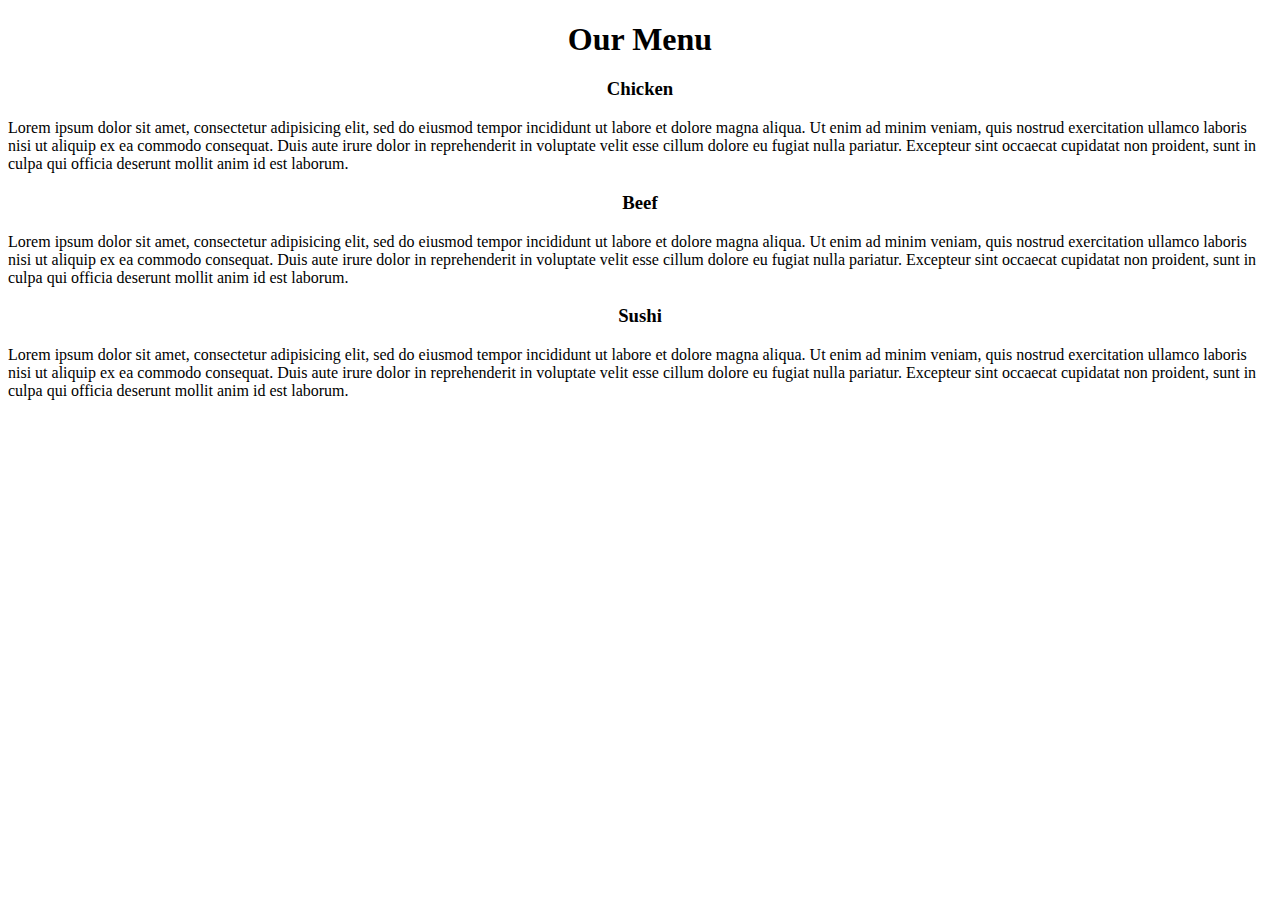
<file: index.html>
<!DOCTYPE html>
<html>
<head>
	<meta charset="utf-8">
	<title>Coursera Assignment 2</title>
	<link rel="stylesheet" type="text/css" href="styles/main.css">
</head>
<body>
	<h1>Our Menu</h1>
	<div>
		<div class="subheading">
			<h3>
				Chicken
			</h3>
		</div>
		<p>Lorem ipsum dolor sit amet, consectetur adipisicing elit, sed do eiusmod
		tempor incididunt ut labore et dolore magna aliqua. Ut enim ad minim veniam,
		quis nostrud exercitation ullamco laboris nisi ut aliquip ex ea commodo
		consequat. Duis aute irure dolor in reprehenderit in voluptate velit esse
		cillum dolore eu fugiat nulla pariatur. Excepteur sint occaecat cupidatat non
		proident, sunt in culpa qui officia deserunt mollit anim id est laborum.
		</p>
	</div>
	<div>
		<div class="subheading">
			<h3>
				Beef
			</h3>
		</div>
		<p>Lorem ipsum dolor sit amet, consectetur adipisicing elit, sed do eiusmod
		tempor incididunt ut labore et dolore magna aliqua. Ut enim ad minim veniam,
		quis nostrud exercitation ullamco laboris nisi ut aliquip ex ea commodo
		consequat. Duis aute irure dolor in reprehenderit in voluptate velit esse
		cillum dolore eu fugiat nulla pariatur. Excepteur sint occaecat cupidatat non
		proident, sunt in culpa qui officia deserunt mollit anim id est laborum.
		</p>
	</div>
	<div>
		<div class="subheading">
			<h3>
				Sushi
			</h3>
		</div>
		<p>Lorem ipsum dolor sit amet, consectetur adipisicing elit, sed do eiusmod
		tempor incididunt ut labore et dolore magna aliqua. Ut enim ad minim veniam,
		quis nostrud exercitation ullamco laboris nisi ut aliquip ex ea commodo
		consequat. Duis aute irure dolor in reprehenderit in voluptate velit esse
		cillum dolore eu fugiat nulla pariatur. Excepteur sint occaecat cupidatat non
		proident, sunt in culpa qui officia deserunt mollit anim id est laborum.
		</p>
	</div>
</body>
</html>
</file>
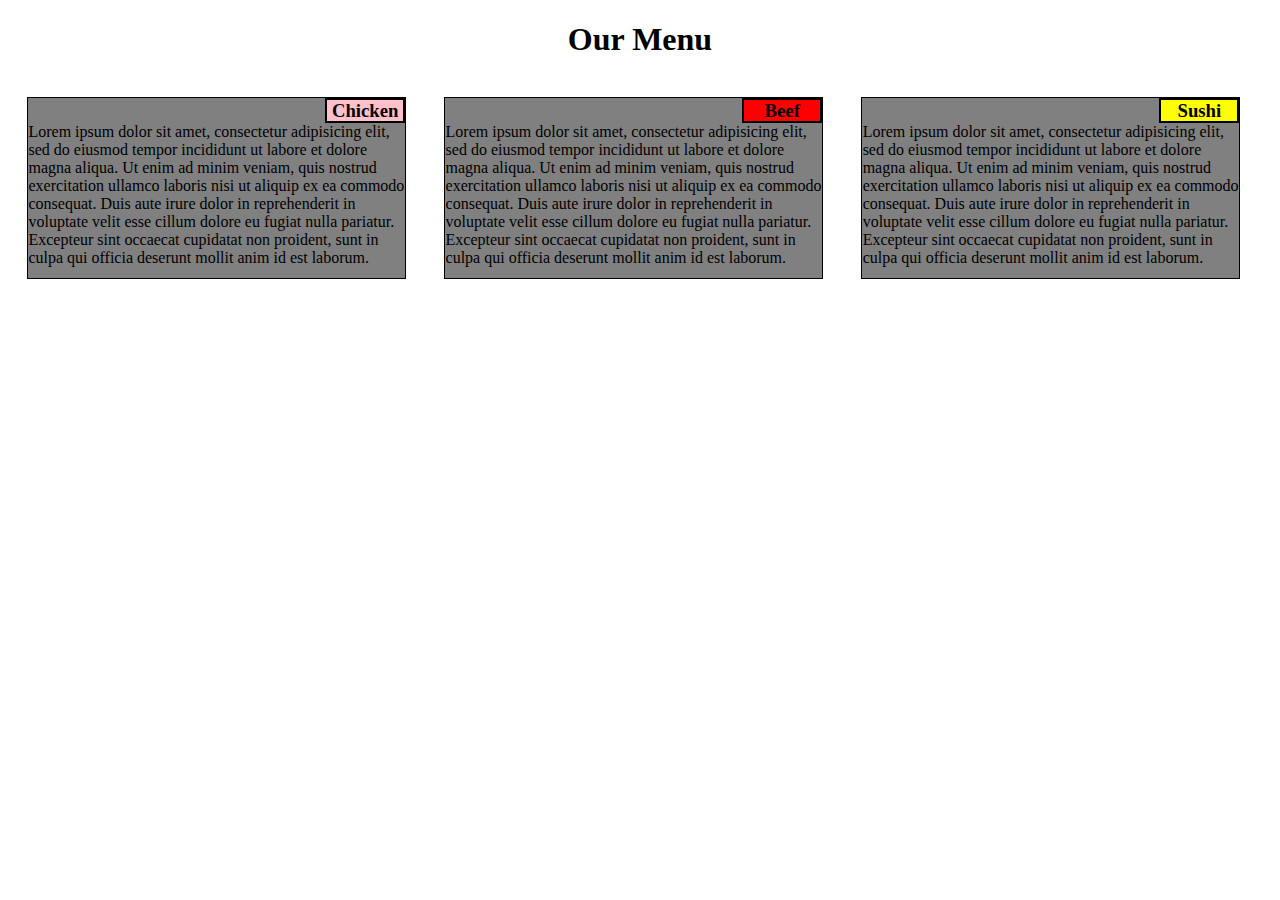
<file: assign2/index.html>
<!-- Assignment 2 -->
<!DOCTYPE html>
<html>
<head>
	<meta charset="utf-8">
	<meta name="viewport" content="width=device-width, initial-scale=1">
	<title>Coursera Assignment number 2</title>
	<link rel="stylesheet" type="text/css" href="main.css">
</head>
<body>
	<h1>Our Menu</h1>
	<div class="row">
		<div class="box col-lg-4 col-md-6 col-sm-12">
			<h3 class="subheading" id="sub1">Chicken</h3>
			<p class="para">Lorem ipsum dolor sit amet, consectetur adipisicing elit, sed do eiusmod
			tempor incididunt ut labore et dolore magna aliqua. Ut enim ad minim veniam,
			quis nostrud exercitation ullamco laboris nisi ut aliquip ex ea commodo
			consequat. Duis aute irure dolor in reprehenderit in voluptate velit esse
			cillum dolore eu fugiat nulla pariatur. Excepteur sint occaecat cupidatat non
			proident, sunt in culpa qui officia deserunt mollit anim id est laborum.
			</p>
		</div>
		<div class="box col-lg-4 col-md-6 col-sm-12">
			<h3 class="subheading" id="sub2">Beef</h3>
			<p class="para">Lorem ipsum dolor sit amet, consectetur adipisicing elit, sed do eiusmod
			tempor incididunt ut labore et dolore magna aliqua. Ut enim ad minim veniam,
			quis nostrud exercitation ullamco laboris nisi ut aliquip ex ea commodo
			consequat. Duis aute irure dolor in reprehenderit in voluptate velit esse
			cillum dolore eu fugiat nulla pariatur. Excepteur sint occaecat cupidatat non
			proident, sunt in culpa qui officia deserunt mollit anim id est laborum.
			</p>
		</div>
		<div class="box col-lg-4 col-md-12 col-sm-12">
			<h3 class="subheading" id="sub3">Sushi</h3>
			<p class="para">Lorem ipsum dolor sit amet, consectetur adipisicing elit, sed do eiusmod
			tempor incididunt ut labore et dolore magna aliqua. Ut enim ad minim veniam,
			quis nostrud exercitation ullamco laboris nisi ut aliquip ex ea commodo
			consequat. Duis aute irure dolor in reprehenderit in voluptate velit esse
			cillum dolore eu fugiat nulla pariatur. Excepteur sint occaecat cupidatat non
			proident, sunt in culpa qui officia deserunt mollit anim id est laborum.
			</p>
		</div>
	</div>
</body>
</html>
</file>
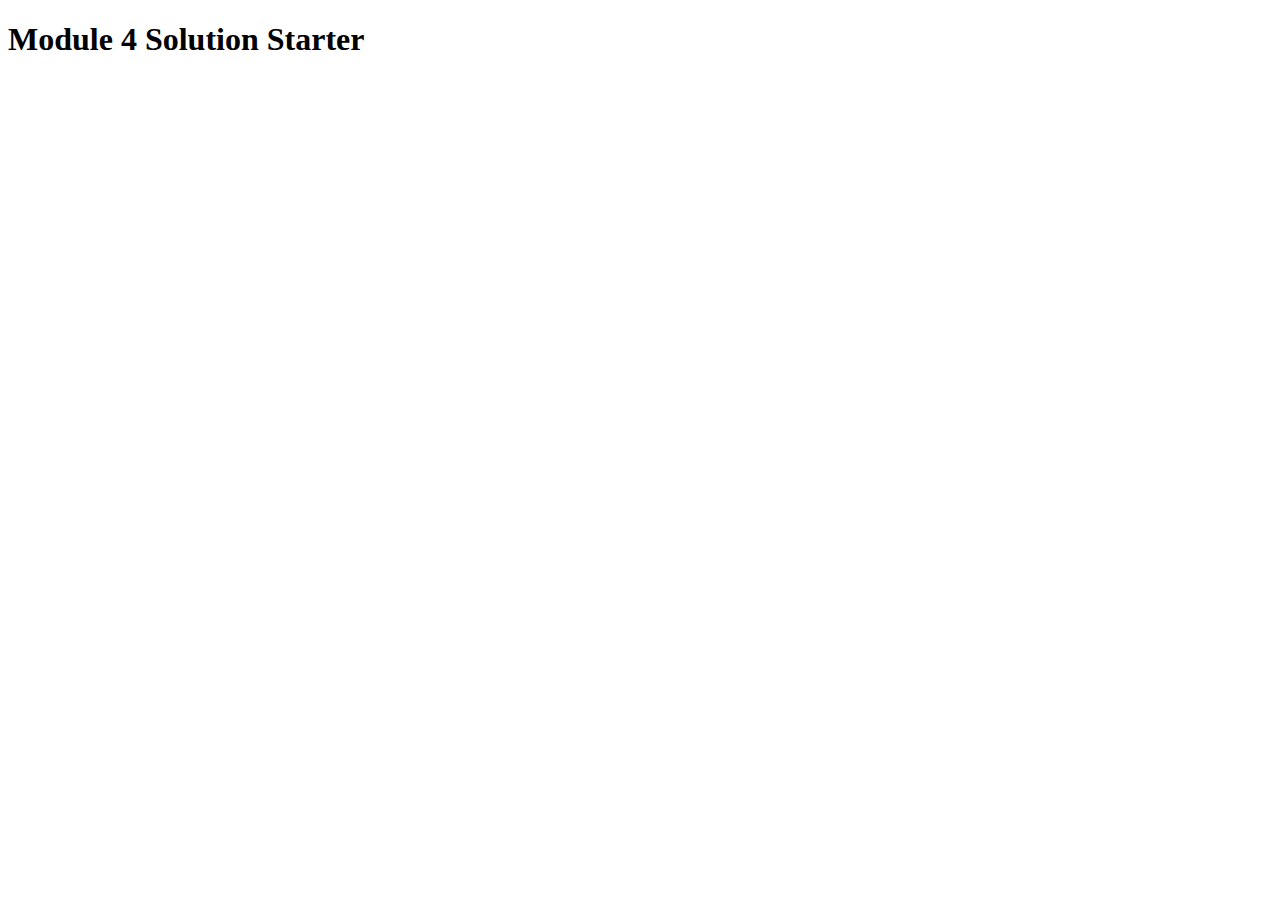
<file: assign4/index.html>
<!DOCTYPE html>
<html>
<head>
  <meta charset="utf-8">
  <title>Module 4 Solution Starter</title>
  <script src="SpeakHello.js"></script>
  <script src="SpeakGoodBye.js"></script>
  <script src="script.js"></script>
</head>
<body>
  <h1>Module 4 Solution Starter</h1>
</body>
</html>
</file>
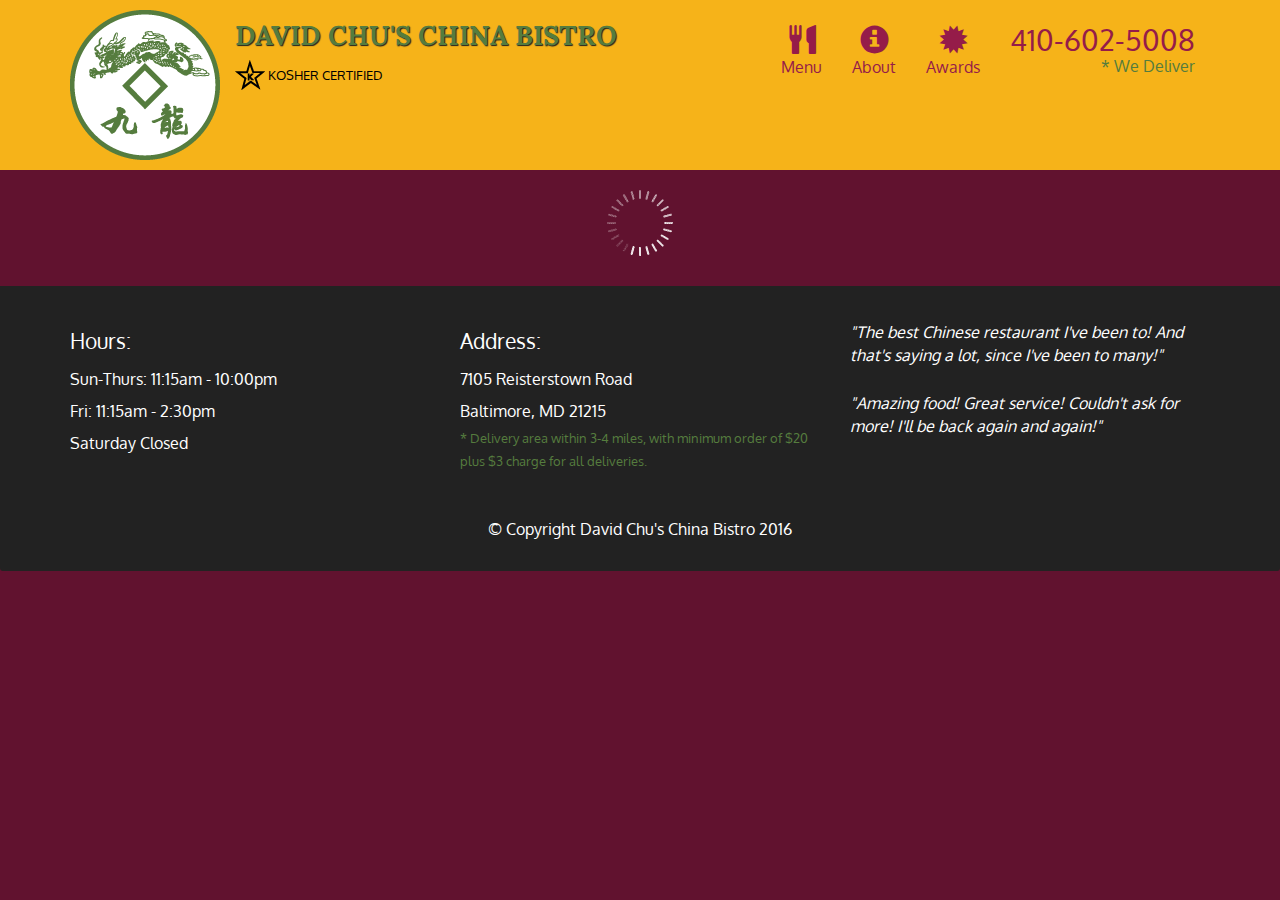
<file: assign5/index.html>
<!doctype html>
<html lang="en">
  <head>
    <meta charset="utf-8">
    <meta http-equiv="X-UA-Compatible" content="IE=edge">
    <meta name="viewport" content="width=device-width, initial-scale=1">
    <title>David Chu's China Bistro</title>
    <link rel="stylesheet" href="css/bootstrap.min.css">
    <link rel="stylesheet" href="css/styles.css">
    <link href='https://fonts.googleapis.com/css?family=Oxygen:400,300,700' rel='stylesheet' type='text/css'>
    <link href='https://fonts.googleapis.com/css?family=Lora' rel='stylesheet' type='text/css'>
  </head>
<body>
  <header>
    <nav id="header-nav" class="navbar navbar-default">
      <div class="container">
        <div class="navbar-header">
          <a href="index.html" class="pull-left visible-md visible-lg">
            <div id="logo-img" alt="Logo image"></div>
          </a>

          <div class="navbar-brand">
            <a href="index.html"><h1>David Chu's China Bistro</h1></a>
            <p>
              <img src="images/star-k-logo.png" alt="Kosher certification">
              <span>Kosher Certified</span>
            </p>
          </div>

          <button id="navbarToggle" type="button" class="navbar-toggle collapsed" data-toggle="collapse" data-target="#collapsable-nav" aria-expanded="false">
            <span class="sr-only">Toggle navigation</span>
            <span class="icon-bar"></span>
            <span class="icon-bar"></span>
            <span class="icon-bar"></span>
          </button>
        </div>
        
        <div id="collapsable-nav" class="collapse navbar-collapse">
           <ul id="nav-list" class="nav navbar-nav navbar-right">
            <li id="navHomeButton" class="visible-xs active">
              <a href="index.html">
                <span class="glyphicon glyphicon-home"></span> Home</a>
            </li>
            <li id="navMenuButton">
              <a href="#" onclick="$dc.loadMenuCategories();">
                <span class="glyphicon glyphicon-cutlery"></span><br class="hidden-xs"> Menu</a>
            </li>
            <li>
              <a href="#">
                <span class="glyphicon glyphicon-info-sign"></span><br class="hidden-xs"> About</a>
            </li>
            <li>
              <a href="#">
                <span class="glyphicon glyphicon-certificate"></span><br class="hidden-xs"> Awards</a>
            </li>
            <li id="phone" class="hidden-xs">
              <a href="tel:410-602-5008">
                <span>410-602-5008</span></a><div>* We Deliver</div>
            </li>
          </ul><!-- #nav-list -->
        </div><!-- .collapse .navbar-collapse -->
      </div><!-- .container -->
    </nav><!-- #header-nav -->
  </header>

  <div id="call-btn" class="visible-xs">
    <a class="btn" href="tel:410-602-5008">
    <span class="glyphicon glyphicon-earphone"></span>
    410-602-5008
    </a>
  </div>
  <div id="xs-deliver" class="text-center visible-xs">* We Deliver</div>

  <div id="main-content" class="container"></div>

  <footer class="panel-footer">
    <div class="container">
      <div class="row">
        <section id="hours" class="col-sm-4">
          <span>Hours:</span><br>
          Sun-Thurs: 11:15am - 10:00pm<br>
          Fri: 11:15am - 2:30pm<br>
          Saturday Closed
          <hr class="visible-xs">
        </section>
        <section id="address" class="col-sm-4">
          <span>Address:</span><br>
          7105 Reisterstown Road<br>
          Baltimore, MD 21215
          <p>* Delivery area within 3-4 miles, with minimum order of $20 plus $3 charge for all deliveries.</p>
          <hr class="visible-xs">
        </section>
        <section id="testimonials" class="col-sm-4">
          <p>"The best Chinese restaurant I've been to! And that's saying a lot, since I've been to many!"</p>
          <p>"Amazing food! Great service! Couldn't ask for more! I'll be back again and again!"</p>
        </section>
      </div>
      <div class="text-center">&copy; Copyright David Chu's China Bistro 2016</div>
    </div>
  </footer>

  <!-- jQuery (Bootstrap JS plugins depend on it) -->
  <script src="js/jquery-2.1.4.min.js"></script>
  <script src="js/bootstrap.min.js"></script>
  <script src="js/ajax-utils.js"></script>
  <script src="js/script.js"></script>
</body>
</html>
</file>
<file: styles/main.css>
* {
	box-sizing: border-box;
}
h1 {
	margin-bottom: 20px;
}
h1, h3 {
	text-align: center;
}
.box {
	background-color: gray;
	margin-top: 1.5%;
	margin-bottom: 1.5%;
	margin-left: 1.5%;
	margin-right: 1.5%;
	border: 1% solid black;
	padding-bottom: 0.5px;
	padding-left: 0.5px;
}
#sub1 {
	background-color: pink;
	margin: 0px;
	width: 80px;
	height: 25px;
	float: right;
	border: 2px solid black;
}
#sub2 {
	background-color: red;
	margin: 0px;
	width: 80px;
	height: 25px;
	float: right;
	border: 2px solid black;
}
#sub3 {
	background-color: yellow;
	margin: 0px;
	width: 80px;
	height: 25px;
	float: right;
	border: 2px solid black;
}
p {
	clear: right;
	margin-top: 10px;
	margin-bottom: 10px;
	overflow: auto;
}
.row {
	width: 100%;
}
@media (min-width: 992px) {
	.col-lg-4 {
		float: left;
		border: 1px solid black;
		width: 30%;
	} 
}
@media (min-width: 768px) and (max-width: 991px) {
	.col-md-6 {
		float: left;
		border: 1px solid black;
		width: 47%;
	} 
	.col-md-12 {
		float: left;
		border: 1px solid black;
		width: 96%;
	} 
}
@media (max-width: 767px) {
	.col-sm-12 {
		float: left;
		border: 1px solid black;
		width: 96%;
	} 
}
</file>
<file: assign2/main.css>
* {
	box-sizing: border-box;
}
h1 {
	margin-bottom: 20px;
}
h1, h3 {
	text-align: center;
}
.box {
	background-color: gray;
	margin-top: 1.5%;
	margin-bottom: 1.5%;
	margin-left: 1.5%;
	margin-right: 1.5%;
	border: 1% solid black;
	padding-bottom: 0.5px;
	padding-left: 0.5px;
}
#sub1 {
	background-color: pink;
	margin: 0px;
	width: 80px;
	height: 25px;
	float: right;
	border: 2px solid black;
}
#sub2 {
	background-color: red;
	margin: 0px;
	width: 80px;
	height: 25px;
	float: right;
	border: 2px solid black;
}
#sub3 {
	background-color: yellow;
	margin: 0px;
	width: 80px;
	height: 25px;
	float: right;
	border: 2px solid black;
}
p {
	clear: right;
	margin-top: 10px;
	margin-bottom: 10px;
	overflow: auto;
}
.row {
	width: 100%;
}
@media (min-width: 992px) {
	.col-lg-4 {
		float: left;
		border: 1px solid black;
		width: 30%;
	} 
}
@media (min-width: 768px) and (max-width: 991px) {
	.col-md-6 {
		float: left;
		border: 1px solid black;
		width: 47%;
	} 
	.col-md-12 {
		float: left;
		border: 1px solid black;
		width: 96%;
	} 
}
@media (max-width: 767px) {
	.col-sm-12 {
		float: left;
		border: 1px solid black;
		width: 96%;
	} 
}
</file>
<file: assign5/css/styles.css>
body {
  font-size: 16px;
  color: #fff;
  background-color: #61122f;
  font-family: 'Oxygen', sans-serif;
}

/** HEADER **/
#header-nav {
  background-color: #f6b319;
  border-radius: 0;
  border: 0;
}

#logo-img {
  background: url('../images/restaurant-logo_large.png') no-repeat;
  width: 150px;
  height: 150px;
  margin: 10px 15px 10px 0;
}

.navbar-brand {
  padding-top: 25px;
}
.navbar-brand h1 { /* Restaurant name */
  font-family: 'Lora', serif;
  color: #557c3e;
  font-size: 1.5em;
  text-transform: uppercase;
  font-weight: bold;
  text-shadow: 1px 1px 1px #222;
  margin-top: 0;
  margin-bottom: 0;
  line-height: .75;
}
.navbar-brand a:hover, .navbar-brand a:focus {
  text-decoration: none;
}
.navbar-brand p { /* Kosher cert */
  color: #000;
  text-transform: uppercase;
  font-size: .7em;
  margin-top: 15px;
}
.navbar-brand p span { /* Star-K */
  vertical-align: middle;
}

#nav-list {
  margin-top: 10px;
}
#nav-list a {
  color: #951C49;
  text-align: center;
}
#nav-list a:hover {
  background: #E7E7E7;
}
#nav-list a span {
  font-size: 1.8em;
}

#phone {
  margin-top: 5px;
}
#phone a { /* Phone number */
  text-align: right;
  padding-bottom: 0;
}
#phone div { /* We Deliver */
  color: #557c3e;
  text-align: right;
  padding-right: 15px;
}

.navbar-header button.navbar-toggle, .navbar-header .icon-bar {
  border: 1px solid #61122f;
}
.navbar-header button.navbar-toggle {
  clear: both;
  margin-top: -30px;
}
/* END HEADER */

/* FOOTER */
.panel-footer {
  margin-top: 30px;
  padding-top: 35px;
  padding-bottom: 30px;
  background-color: #222;
  border-top: 0;
}
.panel-footer div.row {
  margin-bottom: 35px;
}
#hours, #address {
  line-height: 2;
}
#hours > span, #address > span {
  font-size: 1.3em;
}
#address p {
  color: #557c3e;
  font-size: .8em;
  line-height: 1.8;
}
#testimonials {
  font-style: italic;
}
#testimonials p:nth-child(2) {
  margin-top: 25px;
}
/* END FOOTER */



/* HOME PAGE */
.container .jumbotron {
  box-shadow: 0 0 50px #3F0C1F;
  border: 2px solid #3F0C1F;
}

#menu-tile, #specials-tile, #map-tile {
  height: 250px;
  width: 100%;
  margin-bottom: 15px;
  position: relative;
  border: 2px solid #3F0C1F;
  overflow: hidden;
}
#menu-tile:hover, #specials-tile:hover, #map-tile:hover {
  box-shadow: 0 1px 5px 1px #cccccc;
}
#menu-tile {
  background: url('../images/menu-tile.jpg') no-repeat;
  background-position: center;
}
#specials-tile {
  background: url('../images/specials-tile.jpg') no-repeat;
  background-position: center;
}
#menu-tile span, #specials-tile span, #map-tile span {
  position: absolute;
  bottom: 0;
  right: 0;
  width: 100%;
  text-align: center;
  font-size: 1.6em;
  text-transform: uppercase;
  background-color: #000;
  color: #fff;
  opacity: .8;
}
/* END HOME PAGE */

/* MENU CATEGORIES PAGE */
.category-tile { 
  position: relative;
  border: 2px solid #3F0C1F;
  overflow: hidden;
  width: 200px;
  height: 200px;
  margin: 0 auto 15px;
}
.category-tile span {
  position: absolute;
  bottom: 0;
  right: 0;
  width: 100%;
  text-align: center;
  font-size: 1.2em;
  text-transform: uppercase;
  background-color: #000;
  color: #fff;
  opacity: .8;
}
.category-tile:hover {
  box-shadow: 0 1px 5px 1px #cccccc;
}

#menu-categories-title + div {
  margin-bottom: 50px;
}
/* END MENU CATEGORIES PAGE */

/* SINGLE CATEGORY PAGE */
.menu-item-tile {
  margin-bottom: 25px;
}
.menu-item-tile hr {
  width: 80%;
}
.menu-item-tile .menu-item-price {
  font-size: 1.1em;
  text-align: right;
  margin-top: -15px;
  margin-right: -15px;
}
.menu-item-tile .menu-item-price span {
  font-size: .6em;
}
.menu-item-photo {
  position: relative;
  border: 2px solid #3F0C1F; 
  overflow: hidden;
  padding: 0;
  margin-right: -15px;
  margin-left: auto;
  margin-bottom: 20px;
  max-width: 250px;
}
.menu-item-photo div {
  position: absolute;
  bottom: 0;
  right: 0;
  width: 80px;
  background-color: #557c3e;
  text-align: center;
}
.menu-item-description {
  padding-right: 30px;
}
h3.menu-item-title {
  margin: 0 0 10px;
}
.menu-item-details {
  font-size: .9em;
  font-style: italic;
}
/* END SINGLE CATEGORY PAGE */


/********** Large devices only **********/
@media (min-width: 1200px) {
  .container .jumbotron {
    background: url('../images/jumbotron_1200.jpg') no-repeat;
    height: 675px;
  }
}

/********** Medium devices only **********/
@media (min-width: 992px) and (max-width: 1199px) {
  /* Header */
  #logo-img {
    background: url('../images/restaurant-logo_medium.png') no-repeat;
    width: 100px;
    height: 100px;
    margin: 5px 5px 5px 0;
  }
  /* End Header */

  /* Home Page */
  .container .jumbotron {
    background: url('../images/jumbotron_992.jpg') no-repeat;
    height: 558px;
  }
  /* End Home Page */
}

/********** Small devices only **********/
@media (min-width: 768px) and (max-width: 991px) {
  /* Home Page */
  .container .jumbotron {
    background: url('../images/jumbotron_768.jpg') no-repeat;
    height: 432px;
  }
  /* End Home Page */
}

/********** Extra small devices only **********/
@media (max-width: 767px) {
  /* Header */
  .navbar-brand {
    padding-top: 10px;
    height: 80px;
  }
  .navbar-brand h1 { /* Restaurant name */
    padding-top: 10px;
    font-size: 5vw; /* 1vw = 1% of viewport width */
  }
  .navbar-brand p { /* Kosher cert */
    font-size: .6em;
    margin-top: 12px;
  }
  .navbar-brand p img { /* Star-K */
    height: 20px;
  }

  #collapsable-nav a { /* Collapsed nav menu text */
    font-size: 1.2em;
  }
  #collapsable-nav a span { /* Collapsed nav menu glyph */
    font-size: 1em;
    margin-right: 5px;
  }

  #call-btn > a {
    font-size: 1.5em;
    display: block;
    margin: 0 20px;
    padding: 10px;
    border: 2px solid #fff;
    background-color: #f6b319;
    color: #951c49;
  }
  #xs-deliver {
    margin-top: 5px;
    font-size: .7em;
    letter-spacing: .1em;
    text-transform: uppercase;
  }
  /* End Header */

  /* Footer */
  .panel-footer section {
    margin-bottom: 30px;
    text-align: center;
  }
  .panel-footer section:nth-child(3) {
    margin-bottom: 0; /* margin already exists on the whole row */
  }
  .panel-footer section hr {
    width: 50%;
  }
  /* End Footer */

  /* Home Page */
  .container .jumbotron {
    margin-top: 30px;
    padding: 0;
  }
  #menu-tile, #specials-tile {
    width: 360px;
    margin: 0 auto 15px;
  }

  .menu-item-photo {
    margin-right: auto;
  }
  .menu-item-tile .menu-item-price {
    text-align: center;
  }
  .menu-item-description {
    text-align: center;;
  }
}


/********** Super extra small devices Only :-) (e.g., iPhone 4) **********/
@media (max-width: 479px) {
  /* Header */
  .navbar-brand h1 { /* Restaurant name */
    padding-top: 5px;
    font-size: 6vw;
  }
  /* End Header */
  
  /* Home page */
  #menu-tile, #specials-tile {
    width: 280px;
    margin: 0 auto 15px;
  }

  .col-xxs-12 {
    position: relative;
    min-height: 1px;
    padding-right: 15px;
    padding-left: 15px;
    float: left;
    width: 100%;
  }
}
</file>
